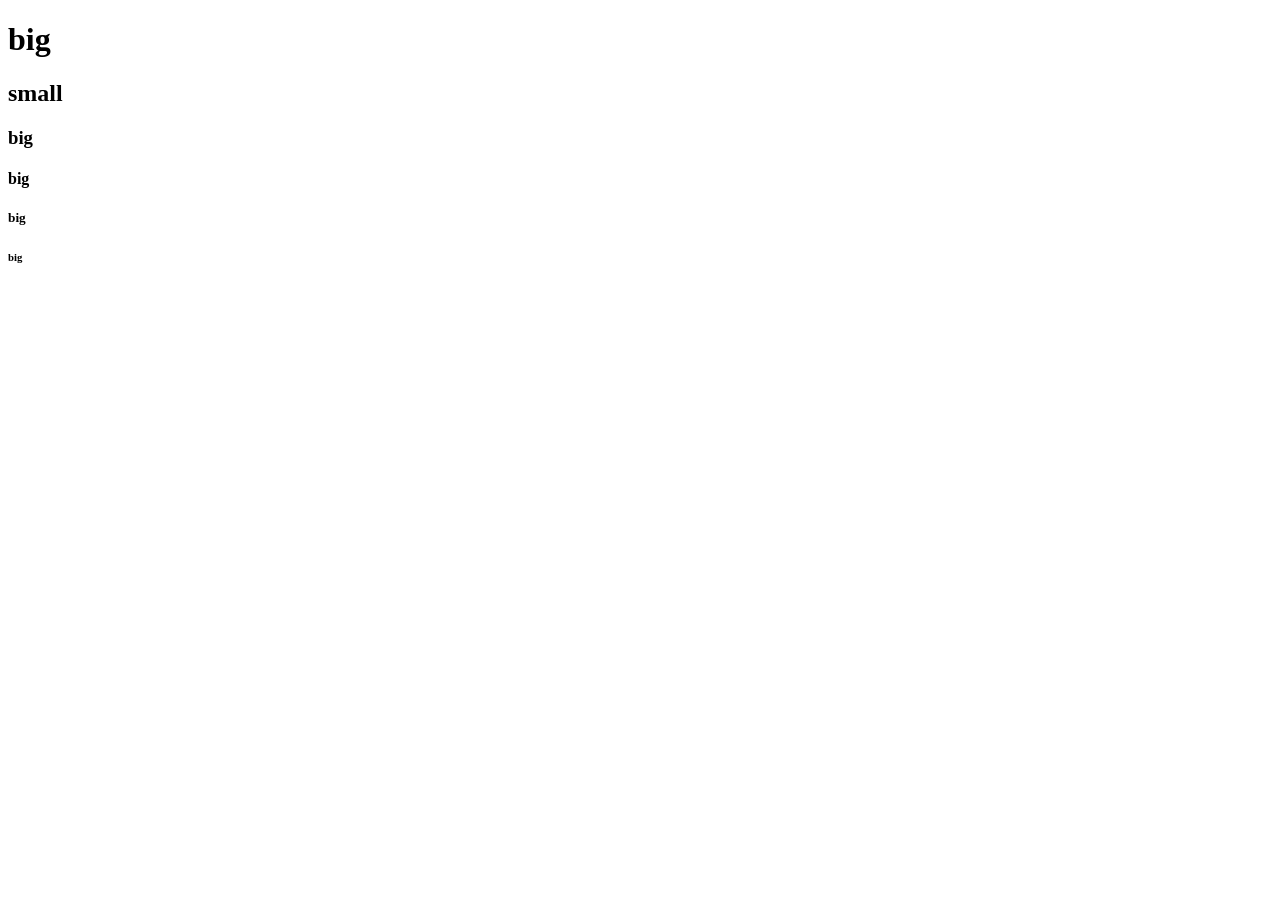
<file: index.html>
<!DOCTYPE html>
<html lang="en">
<head>
    <meta charset="UTF-8">
    <meta name="viewport" content="width=device-width, initial-scale=1.0">
    <title>learning html</title>
</head>
<body>
    
<h1>big</h1>
<h2>small</h2>
<h3>big</h3>
<h4>big</h4>
<h5>big</h5>
<h6>big</h6>



</body>
</html>
</file>
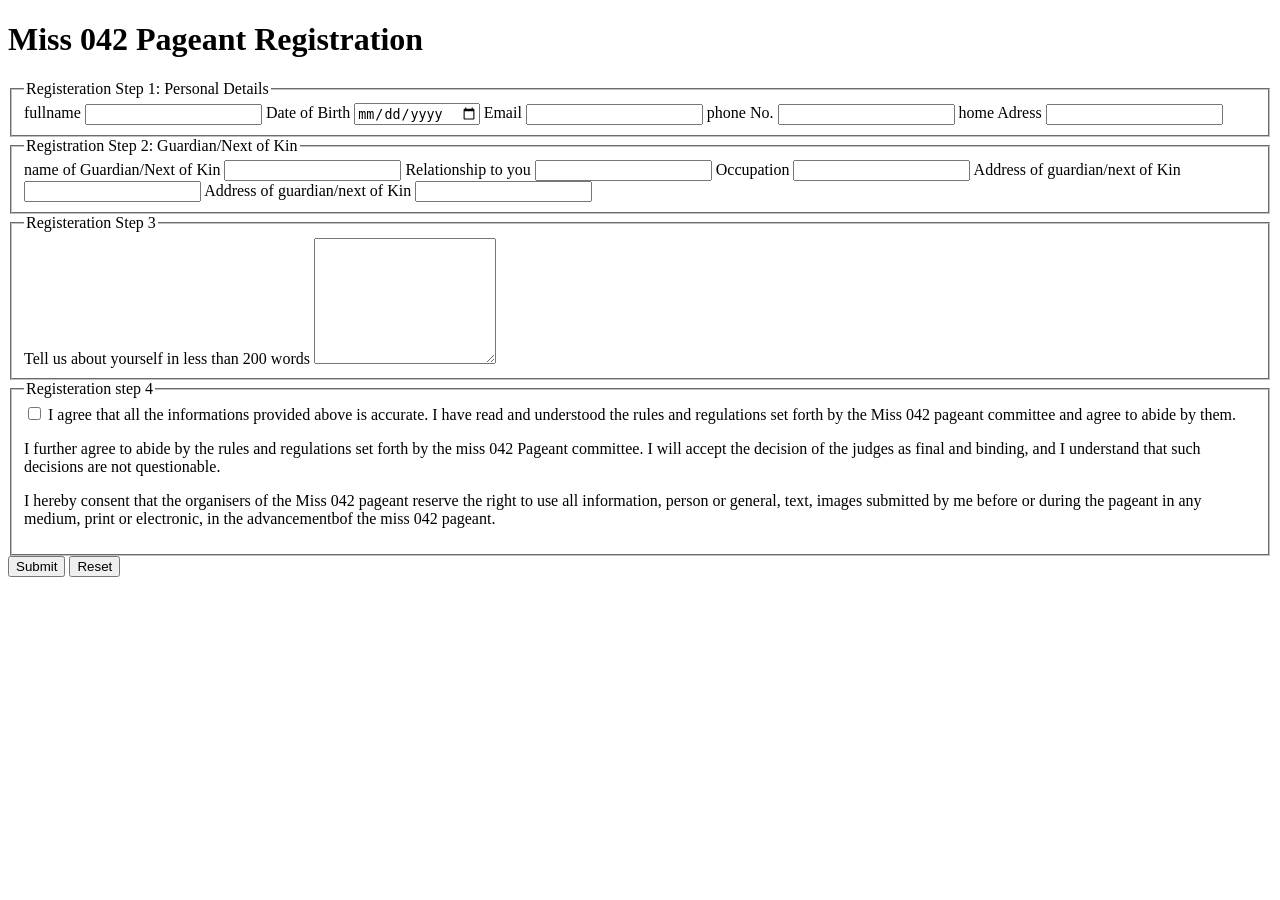
<file: assi.html>
<!DOCTYPE html>
<html lang="en">
<head>
    <meta charset="UTF-8">
    <meta name="viewport" content="width=device-width, initial-scale=1.0">
    <title>Miss 042 Pageant Registration</title>
    <link rel="stylesheet" href="style2.css">
</head>
<body>
    <div class="container"></div>
    <h1>Miss 042 Pageant Registration</h1>
    <form action="#" method="post">

<fieldset>
    <legend>Registeration Step 1: Personal Details</legend>
    <label for="fullname">fullname</label>
    <input type="text" id="fullname" required>

  <label for="dob">Date of Birth</label>
<input type="date" id="dob" name="dob" required>

<label for="email">Email</label>
<input type="email" id="email" name="email" required>

<label for="phone">phone No.</label>
<input type="tel" id="phone" name="phone" required>

<label for="Address">home Adress</label>
<input type="text" id="address" name="address" required>
</fieldset>

<fieldset>
     <legend>Registration Step 2: Guardian/Next of Kin</legend>
    <label for="kinname">name of Guardian/Next of Kin</label>
    <input type="text" id="kinname" name="kinname">

    <label for="relationship">Relationship to you</label>
    <input type="text" id="relationship" name="relationship">

    <label for="occupation">Occupation</label>
    <input type="text" id="Occupation" name="Occupation">

    <label for="kinaddress">Address of guardian/next of Kin</label>
    <input type="text" id="kinaddress" name="kinaddress">

    <label for="kinphone">Address of guardian/next of Kin</label>
    <input type="text" id="kinphone" name="kinphone">
</fieldset>
    
<fieldset>
    <legend>Registeration Step 3</legend>
    <label for="about">Tell us about yourself in less than 200 words</label>
    <textarea name="about" id="about" rows="8"></textarea>
</fieldset>

<fieldset>
<legend>Registeration step 4</legend>
<div class="agree">
    <input type="checkbox" id="agree" name="agree" required>
<label for="agree">
    I agree that all the informations provided above is accurate. I have read and understood the rules and regulations set forth by the Miss 042 pageant committee and agree to abide by them.
</label>
</div>
<p>
    I further agree to abide by the rules and  regulations set forth by the miss 042 Pageant committee. I will accept the decision of the judges as final and binding, and I understand that such decisions are not questionable.
</p>
<p>
    I hereby consent that the organisers of the Miss 042 pageant reserve the right to use all information, person or general, text, images submitted by me before or during the pageant in any medium, print or electronic, in the advancementbof the miss 042 pageant.
</p>
</fieldset>

<div class="buttons">
    <input type="submit" value="Submit">
    <input type="reset" value="Reset">
</div>
    </form>
</body>
</html>
</file>
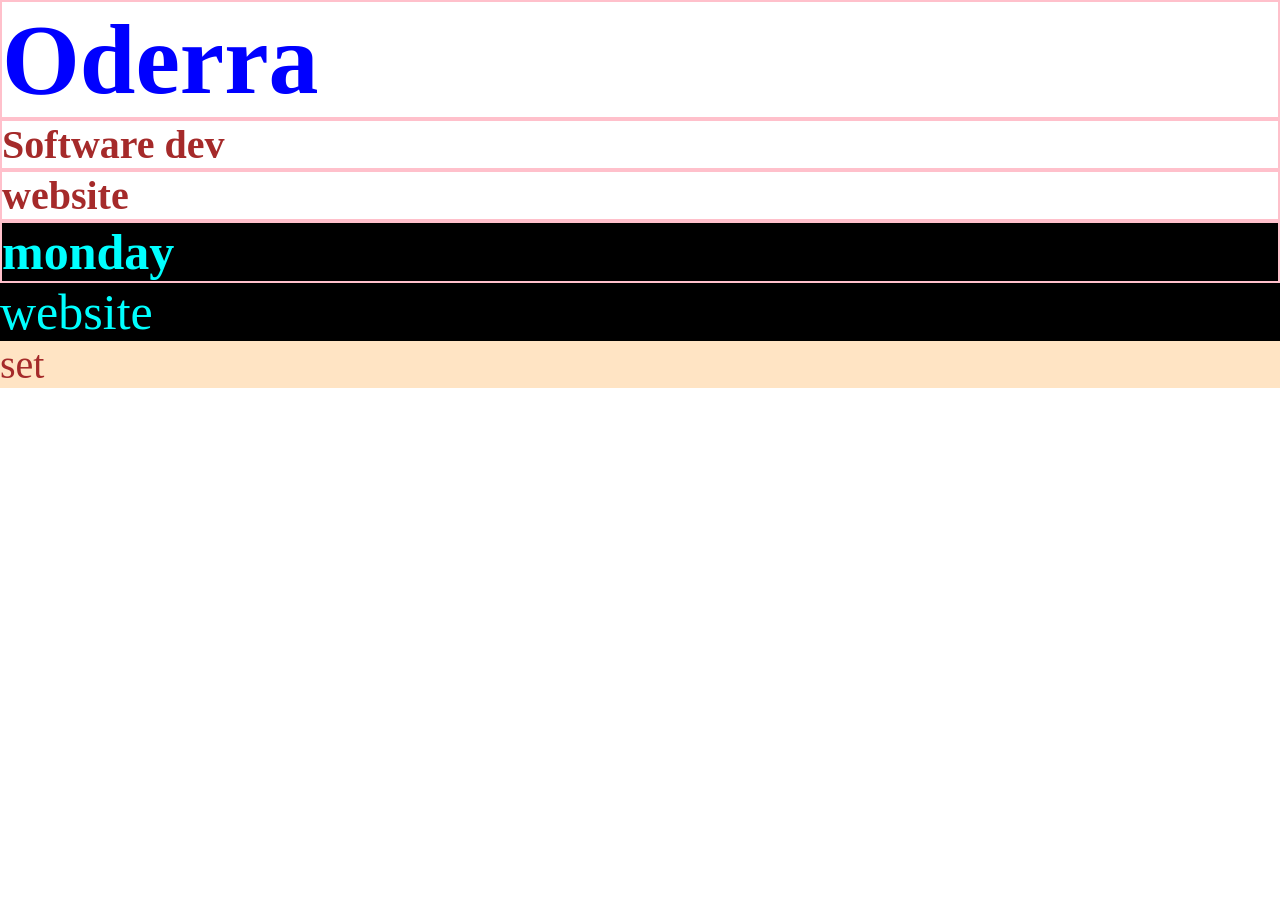
<file: index2.html>
<!DOCTYPE html>
<html lang="en">
<head>
    <meta charset="UTF-8">
    <meta name="viewport" content="width=device-width, initial-scale=1.0">
    <title>Document</title>
    <style>
        *{

            margin: 0;
            padding: 0;
            box-sizing: border-box;
        }
        /* selector(s){
            property(value)}
        
        } */
         h1{
            color: brown;
            font-size: 40px;
            border: 2px solid green;
            border: 2px solid pink;
         }
    
         .pet4{
            font-size: 50px;
            color: aqua;
            background-color: black
         }
         .cat{
            font: size 400px; 
         }

         #set{
            color: brown !important; 
            background-color: bisque !important;
         }
         .bag{
            font-size: 100px;
            color: greenyellow;
            background-color: blue;
            font-size: 40px;
         }
         
    </style>
</head>
<body>
    <h1 style="color: blue; font-size: 100px;">Oderra</h1>
    <h1>Software dev</h1>
    <h1>website</h1>
    <h1 class="pet4 cat">monday</h1>
    <p class="pet4">website</p>
    <p id="set" class="bag" style="color: teal; background-color: azure;"> set</p>
</body>
</html>
</file>
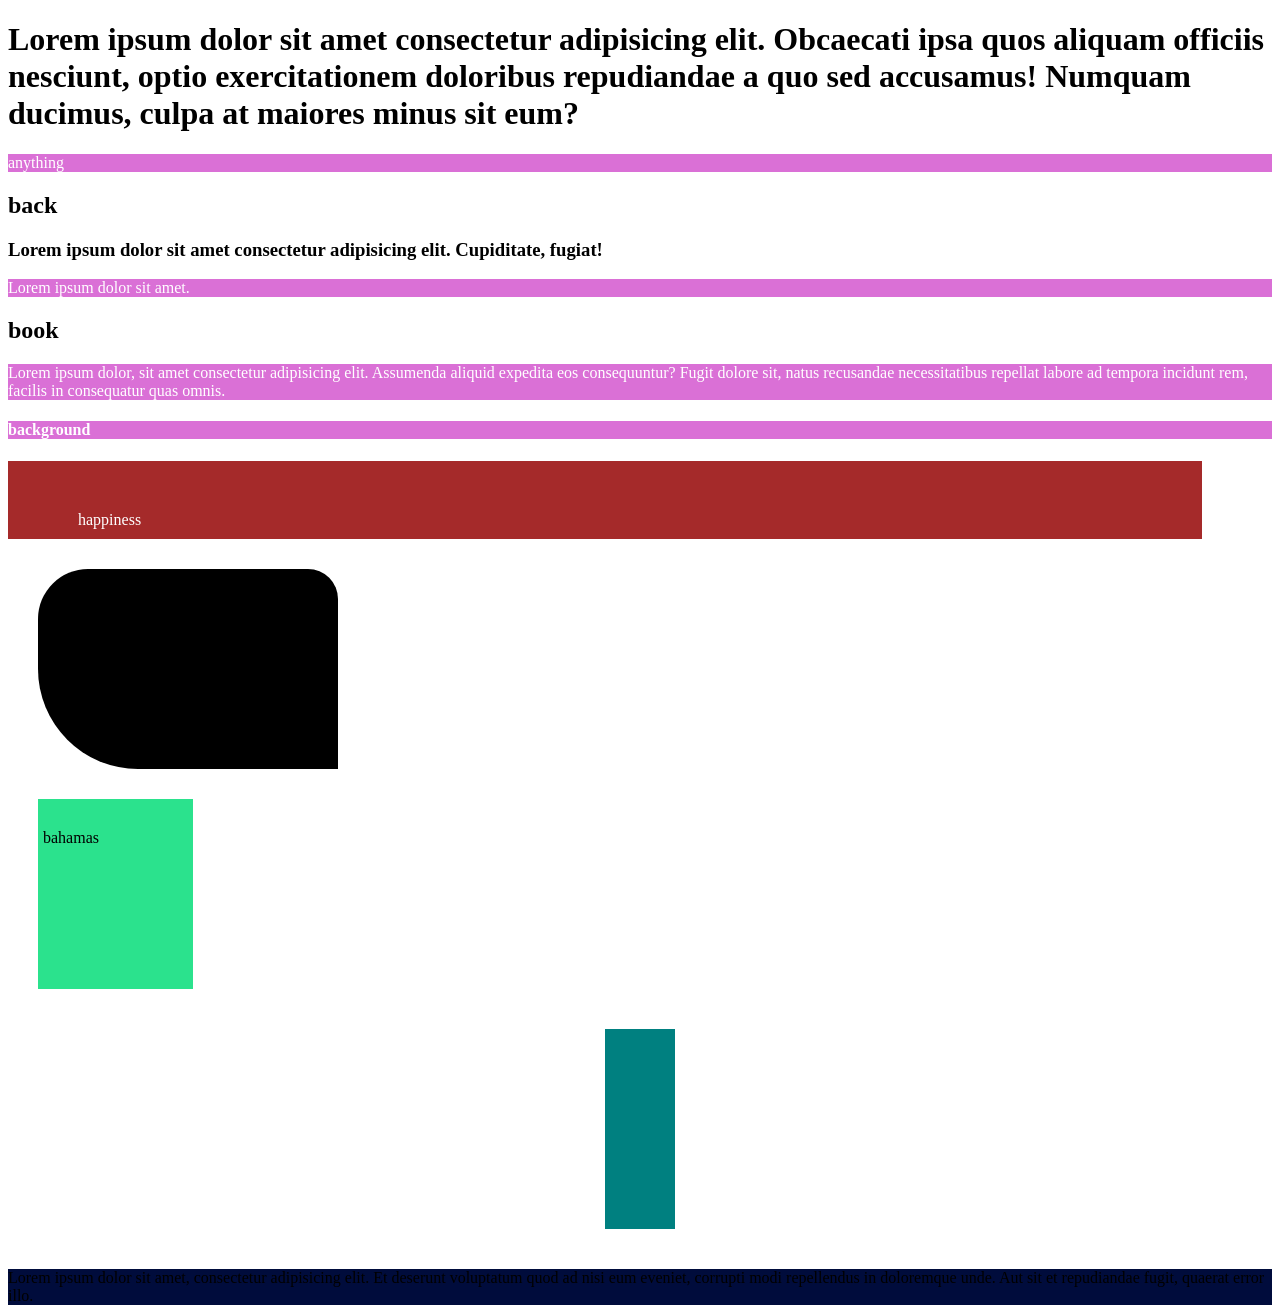
<file: index3.html>
<!DOCTYPE html>
<html lang="en">
<head>
    <meta charset="UTF-8">
    <meta name="viewport" content="width=device-width, initial-scale=1.0">
    <title>Document</title>
    <link rel="stylesheet" href="style.css">
</head>
<body>
    <h1>Lorem ipsum dolor sit amet consectetur adipisicing elit. Obcaecati ipsa quos aliquam officiis nesciunt, optio exercitationem doloribus repudiandae a quo sed accusamus! Numquam ducimus, culpa at maiores minus sit eum?</h1>
    <p class="property">anything</p>
    <h2 id="name">back</h2>
  <div class="pet">
    <h3>Lorem ipsum dolor sit amet consectetur adipisicing elit. Cupiditate, fugiat!</h3>
    <p>
        Lorem ipsum dolor sit amet.
       </p>
       <h2>book</h2>
  </div>
  <p>
    Lorem ipsum dolor, sit amet consectetur adipisicing elit. Assumenda aliquid expedita eos consequuntur? Fugit dolore sit, natus recusandae necessitatibus repellat labore ad tempora incidunt rem, facilis in consequatur quas omnis.
  </p>
<h4>
  background  
</h4>

<div class="war">
    happiness
    
</div>

<div class="peace"></div>
<div class="rat">bahamas</div>
<div class="job"></div>

<div class="hello">Lorem ipsum dolor sit amet, consectetur adipisicing elit. Et deserunt voluptatum quod ad nisi eum eveniet, corrupti modi repellendus in doloremque unde. Aut sit et repudiandae fugit, quaerat error illo.</div>
<div class="div3"></div>
</body>
</html>
</file>
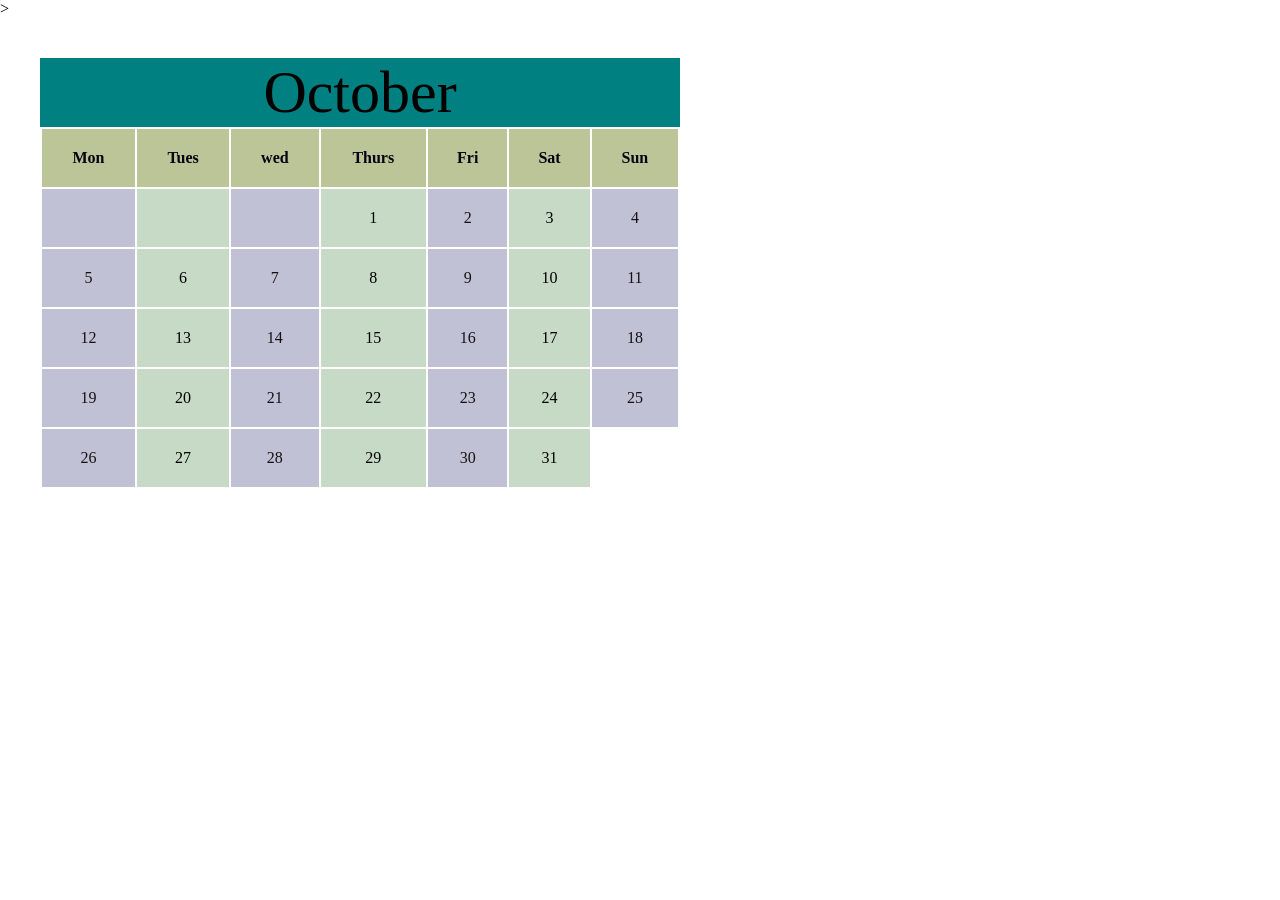
<file: week3/day3.html>
<!DOCTYPE html>
<html lang="en">
<head>
    <meta charset="UTF-8">
    <meta name="viewport" content="width=, initial-scale=1.0">
    <title>Document</title>

    <link rel="stylesheet" href="table3.css">
</head>
<body>
<!-- <table>

    <colgroup>
        <col span="1" style="background-color: rgb(255, 106, 0);"> >
        
        <col span="1" style="background-color: aqua;"> 
    
        <col span="2" style="background-color: blueviolet;">
    </colgroup>

    <tr>
        <th>USER NAME</th>
        <th>EMAIL</th>
        <th>PHONR NO</th>
    </tr>

    <tr>
        <td>Chidera Divine</td>
        <td>chidera@gmail.com</td>
        <td>0909787878</td>
    </tr>
    <tr>
        <td>Chidera Divine</td>
        <td>chidera@gmail.com</td>
        <td>0909787878</td>
    </tr>
    <tr>
        <td>Chidera Divine</td>
        <td>chidera@gmail.com</td>

        <td>0909787878</td>
    </tr>
    <tr>
        <td>Chidera Divine</td>
        <td>chidera@gmail.com</td>
        <td>0909787878</td>
    </tr>
    <tr>
        <td>Chidera Divine</td>
        <td>chidera@gmail.com</td>
        <td>0909787878</td>
    </tr>

    
</table>

<div> -->

    <table>
        <caption style="font-size: 60px; background-color: teal;">October</caption>
    
        <tr > 

            
            <th>Mon</th>
            <th>Tues</th>
            <th>wed</th>
            <th>Thurs</th>
            <th>Fri</th>
            <th>Sat</th>
            <th>Sun</th>
        </tr>

        <tr></tr>>
           
            <td></td>
            <td></td>
            <td></td>
            <td>1</td>
            <td>2</td>
             <td>3</td>
              <td>4</td>
          </tr>
        
        <tr>
           
            <td>5</td>
            <td>6</td>
            <td>7</td>
            <td>8</td>
            <td>9</td>
             <td>10</td>
             <td>11</td>
            </tr>
        <tr>
            
            <td>12</td>
            <td>13</td>
            <td>14</td>
            <td>15</td>
            <td>16</td>
             <td>17</td>
            <td>18</td>

            </tr>
        <tr>
            <td>19</td>
            <td>20</td>
            <td>21</td>
            <td>22</td>
            <td>23</td>
             <td>24</td>
            <td>25</td>

            </tr>
        <tr>
            <td>26</td>
            <td>27</td>
            <td>28</td>
            <td>29</td>
            <td>30</td>
             <td>31</td>
        
            </tr>
      
      


    </table>
</div>

</body>
</html>
</file>
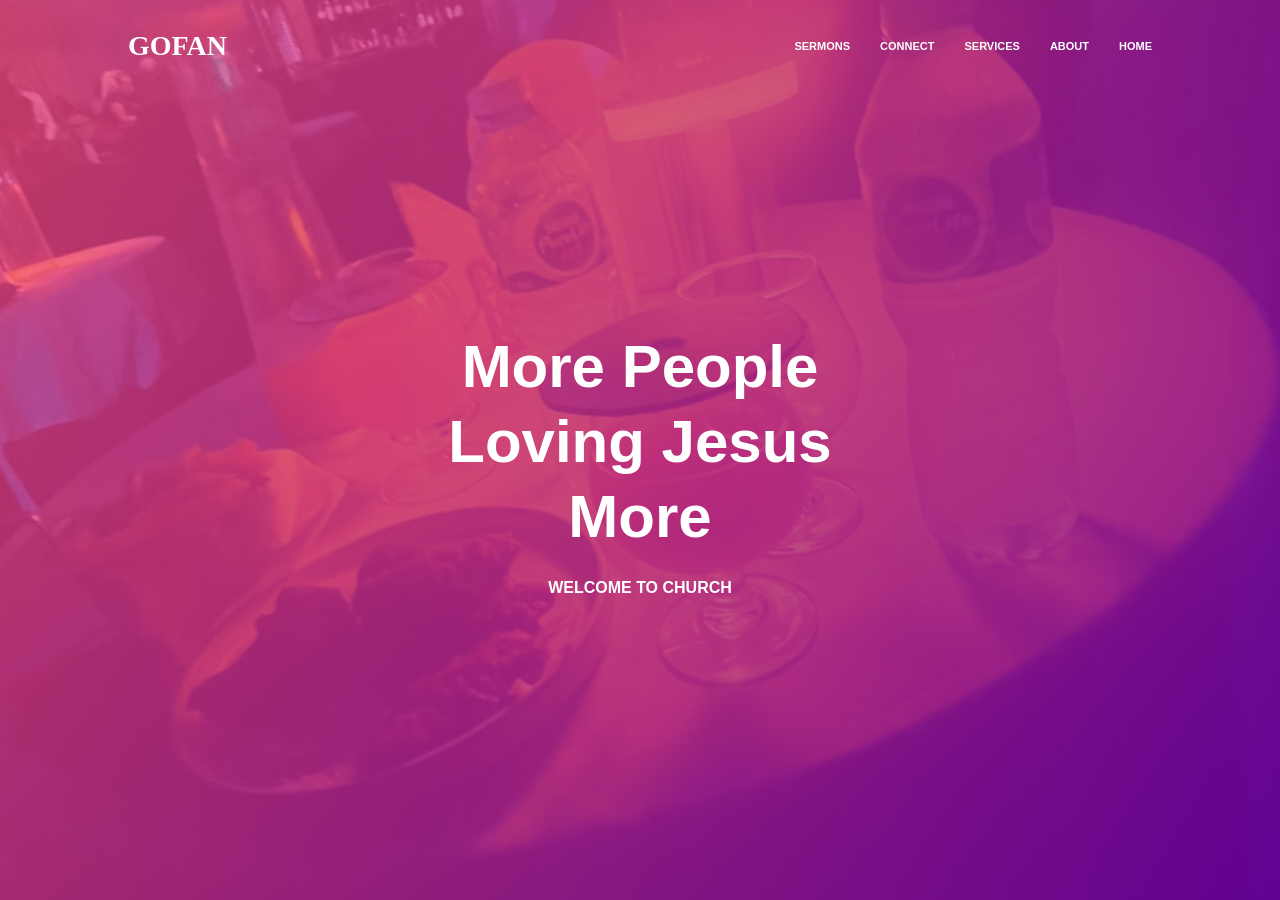
<file: week3/index3.html>
<!DOCTYPE html>
<html lang="en">
<head>
    <meta charset="UTF-8">
    <meta name="viewport" content="width=device-width, initial-scale=1.0">
    <title>GOFAN Church</title>

    <!-- Connect CSS -->
    <link rel="stylesheet" href="style3.css">
</head>

<body>

    <section class="hero">

        <!-- Navigation -->
        <header class="navbar">

            <div class="logo">
                GOFAN
            </div>

            <nav>
                <a href="#">SERMONS</a>
                <a href="#">CONNECT</a>
                <a href="#">SERVICES</a>
                <a href="#">ABOUT</a>
                <a href="#">HOME</a>
            </nav>

        </header>


        <!-- Hero Content -->
        <div class="hero-content">

            <h1>
                More People<br>
                Loving Jesus<br>
                More
            </h1>

            <p>WELCOME TO CHURCH</p>

        </div>

    </section>

</body>
</html>
</file>
<file: style2.css>
/* * {
    box-sizing: border-box;
}

body {
    font-family: Arial, Helvetica, sans-serif;
    background-color: #f4f0f7;
    margin: 0;
    padding: 20px;
    color: #333;
}

.container {
    max-width: 700px;
    margin: 0 auto;
    background: #ffffff;
    padding: 25px 30px;
    border-radius: 10px;
    box-shadow: 0 2px 10px rgba(0, 0, 0, 0.1);
}

h1 {
    text-align: center;
    color: #6a1b9a;
}

fieldset {
    border: 1px solid #c9b3d9;
    border-radius: 8px;
    margin-bottom: 20px;
    padding: 15px 20px;
}

legend {
    font-weight: bold;
    color: #6a1b9a;
    padding: 0 8px;
}

label {
    display: block;
    margin-top: 12px;
    margin-bottom: 4px;
    font-size: 14px;
}

input[type="text"],
input[type="email"],
input[type="tel"],
input[type="date"],
textarea {
    width: 100%;
    padding: 8px;
    border: 1px solid #bbb;
    border-radius: 5px;
    font-size: 14px;
}

input:focus,
textarea:focus {
    outline: none;
    border-color: #6a1b9a;
}

.agree {
    display: flex;
    gap: 10px;
    align-items: flex-start;
}

.agree label {
    margin: 0;
}

fieldset p {
    font-size: 14px;
    line-height: 1.5;
}

.buttons {
    text-align: center;
}

input[type="submit"],
input[type="reset"] {
    padding: 10px 28px;
    margin: 0 6px;
    border: none;
    border-radius: 5px;
    font-size: 15px;
    cursor: pointer;
    color: #fff;
    background-color: #6a1b9a;
}

input[type="reset"] {
    background-color: #888;
}

input[type="submit"]:hover {
    background-color: #4a148c;
}

@media (max-width: 600px) {
    .container {
        padding: 15px;
    }
} */
</file>
<file: style.css>
/* * {

    margin: 0;
    padding: 0;
    box-sizing: border-box;
}

h1 {
    color: blue;
background-color: blueviolet;

}
.property{
color: brown; 
background-color: yellow;
}
#name{
color: red;
font-size: 40px;

}
.pet{
    background-color: blueviolet;
} */

p{
    background-color:black;
    color: beige;
}
p,h4{
   background-color: orchid; 
   color: white;
}

.war{
    background-color: brown;
    color: white;
    /* padding: 20px; */
    /* margin: 40px; */
    padding-bottom: 10px;
    padding-top: 50px;
    padding-left: 70px;
    padding-right: 30px;
    margin-top: 20px;
    margin-right: 70px;
    margin-bottom: 30px;
  
}

.peace{
background-color: black;
color: white;
height: 200px;
width: 300px;
/* border-radius: 30px; */
margin: 30px;
border-top-left-radius: 50px;
border-top-right-radius: 30px;
border-bottom-left-radius: 100px;
}

.rat{
    background-color: rgb(43, 226, 141);
    height: 100px;
    margin: 30px;
    width: 100px;
    /* border: 5px solid black; */
    /* border-left: 5px dashed rgb(128, 128, 128);
    border-right: 7px double orchid;
    border-bottom: 12px groove brown;
    border-top: dotted blue; */
    /* border-width: 10px;
    border-style: dotted ;
    border-color: aqua; */

    padding: 30px 50px 60px 5px;
}

.job{
    background-color: teal;
    height: 200px;
    margin: 40px auto;
    width: 70px;
    /* margin-top: 20px;
    margin-bottom: 40px; */
}

.hello{
    background-color: rgb(0, 12, 60);

}
.div2{
    ba
}

.div3{
    image-rendering: ;
}

div
</file>
<file: week3/table3.css>
*{
    margin: 0;
    padding: 0;
    box-sizing: border-box;
}
/* table, th,td{
    border: 2px solid black;
    border-collapse: collapse;
    
}

tr{
    border: 2px solid black;
}
table{
    width: 50%;
}
.tab1 */

table{
   

    border-collapse: collapse;
    width: 50%;
    height: 300px;
    margin: 40px;
}

td,th{
 text-align: center;
    padding: 20px;
     border: 2px solid white;

}

th{
    background-color: rgb(187, 197, 151);
    color: rgb(8, 3, 18);
    
}
td:nth-child(even){
    background-color: rgb(199, 218, 198);
}


/* .tri{
    background-color: aqua;
} */

td:nth-child(odd){
background-color: rgb(193, 193, 214);
color: rgb(19, 19, 19);
}
</file>
<file: week3/style3.css>
* {
    margin: 0;
    padding: 0;
    box-sizing: border-box;
}

body {
    font-family: Arial, Helvetica, sans-serif;
}


/* HERO SECTION */
.hero {
    height: 100vh;
    width: 100%;

    /* Background image */
    background-image:
        linear-gradient(
            120deg,
            rgba(255, 75, 130, 0.75),
            rgba(120, 0, 180, 0.80)
        ),
        url("church.jpg");
    background-size: cover;
    background-position: center;

    position: relative;
    color: white;
}


/* NAVIGATION */
.navbar {
    width: 100%;
    padding: 30px 10%;

    display: flex;
    justify-content: space-between;
    align-items: center;
}


/* LOGO */
.logo {
    font-family: Georgia, serif;
    font-size: 28px;
    font-weight: bold;
}


/* NAV LINKS */
nav {
    display: flex;
    gap: 30px;
}

nav a {
    color: white;
    text-decoration: none;
    font-size: 11px;
    font-weight: bold;
}

nav a:hover {
    opacity: 0.7;
}


/* CENTER CONTENT */
.hero-content {
    position: absolute;

    top: 50%;
    left: 50%;

    transform: translate(-50%, -45%);

    text-align: center;
}


/* MAIN HEADING */
.hero-content h1 {
    font-size: 60px;
    line-height: 1.25;
    font-weight: 800;

    margin-bottom: 25px;
}


/* SUBTEXT */
.hero-content p {
    font-size: 16px;
    font-weight: bold;
}


/* MOBILE RESPONSIVENESS */
@media (max-width: 768px) {

    .navbar {
        padding: 25px;
    }

    .logo {
        font-size: 24px;
    }

    nav {
        gap: 12px;
    }

    nav a {
        font-size: 8px;
    }

    .hero-content h1 {
        font-size: 42px;
    }

    .hero-content p {
        font-size: 13px;
    }
}
</file>
